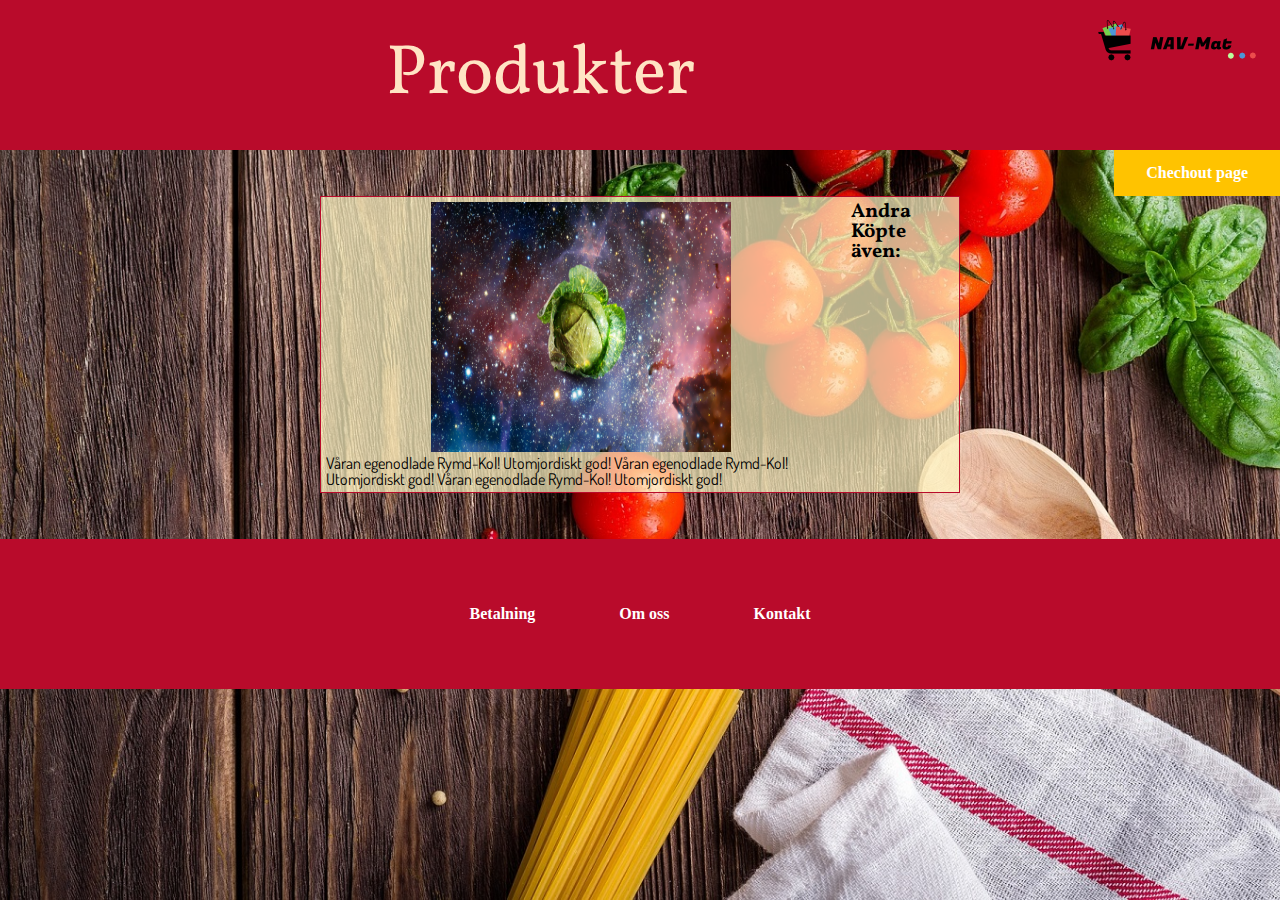
<file: products.html>
<!DOCTYPE html>
<html lang="en">
<head>

    <link href="reset.css" rel="stylesheet">
    <link href="index.css" rel="stylesheet">
    <link href="productStyle.css" rel="stylesheet">
    <meta charset="UTF-8">
    <title>NavMAT</title>
</head>
<body>
<header>
    <h1>Produkter</h1>
    <figure>
        <img src="images/Logo.png" alt="">
    </figure>
</header>
<nav>
    <ul>
        <li><a href="-" target="_blank"></a>Chechout page</li>
    </ul>
</nav>
<main>
    <section>
        <section>
            <figure>
                <img src="images/space_cabbage_by_seanguy4-da4jj7u.jpg" alt="SpaceCabbage">
            </figure>
             <article>
                 Våran egenodlade Rymd-Kol!
                 Utomjordiskt god!
                 Våran egenodlade Rymd-Kol!
                 Utomjordiskt god!
                 Våran egenodlade Rymd-Kol!
                 Utomjordiskt god!
            </article>
        </section>
        <section>
            <h3>Andra Köpte även:</h3>
        </section>
    </section>
</main>

<footer>
    <ul>
        <li>Betalning</li>
        <li>Om oss</li>
        <li>Kontakt</li>
    </ul>
</footer>
</body>
</html>
</file>
<file: index.css>
@import url('https://fonts.googleapis.com/css?family=Dosis');
@import url('https://fonts.googleapis.com/css?family=Vollkorn');

body {
    background: url("images/background.jpg") no-repeat center center fixed;
    -webkit-background-size: cover;
    -moz-background-size: cover;
    -o-background-size: cover;
    background-size: cover;
}
article {
    font-family: 'Dosis', sans-serif;
}


nav > ul >li > figure > img {
    height: 25px;
    width: 25px;
    float: left;
    margin-right: 5px;
}

nav > ul >li > figure > a {
    text-decoration: none;
    color: white;
    vertical-align: middle;
    font-family: 'Dosis', sans-serif;
}
nav > ul > li:hover {
    background-color: #3e8e41;
}


body > header{
    display: flex;
    justify-content: center;
    align-items: center;
    width: 100%;
    height: 150px;
    background-color: #B90B2B;
    color: white;
    line-height: 150px;
}

.searchdiv {
    width: 25%;
    height: auto;
    display: flex;
    position: absolute;
    justify-content: center;
    align-self: flex-end;


}
.searchform {
    display: flex;
    justify-content: center;
    height: 50px;
    width: 100%;
    padding: 0;
    margin: 0;
}
.searchbar {
    border-radius: 5px;
    margin-right: 10px;
    height: 25px;
    background-color: bisque;
    background-image: url("images/searchicon.png");
    background-size: 26px;
    background-repeat: no-repeat;
    background-position: right;
}




.searchbar:focus {
    width: 100%;
}

footer {
    display: flex;
    justify-content: center;
    align-items: center;
    width: 100%;
    height: 150px;
    background-color: #B90B2B;
    color: white;
    clear: both;
     z-index: 10;
    position: relative;

}
footer > ul > li > ul > li >figure > img{
    height: 60px;
    width: 100px;
}

footer > ul >li a {
    text-decoration: none;
    color:white;
}


footer > ul > li {
    display: inline-block;
    margin-left: 40px;
    margin-right: 40px;
    font-weight: bold;
}
footer > ul > li {
    display: inline-block;
    margin-left: 40px;
    margin-right: 40px;
    font-weight: bold;

}


header > figure > a {
    position: absolute;
    top: 0;
    left: 0;
}

h1 {
    font-size: 70px;
    font-family: 'Vollkorn', serif;
    color: bisque;
    width:100%;
    text-align: center;
}

h2 {
    font-size: 25px;
    font-weight: bold;
    font-family: 'Vollkorn', serif;
}

h3 {
    font-size: 20px;
    font-weight: bold;
    font-family: 'Vollkorn', serif;
}
h4 {
    font-weight: bold;
    font-family: 'Vollkorn', serif;
    text-decoration: underline;
}
nav > ul {
    text-align: right;
}

nav > ul > li {
    color: White;
    font-weight: bold;
    padding: 15px 32px;
    display: inline-block;
    font-size: 16px;
    background-color: #FFC300;
    /*margin-bottom: 20px;
    margin-top: 20px;*/

}



@media (min-width: 480px) and (max-width: 767px) {

    header > figure > a {

        visibility: hidden;
    }

    header > div {
        visibility: hidden;
    }

    main {
        width: 100vw;
    }

    header {
        width: 100%;
    }

    main > section > section > section > article > div {
        display: flex;
        flex-direction: column;
    }

    main > section > section {
        flex-wrap: nowrap;
        flex-direction: column;
        justify-content: center;
        display: flex;
        width: auto;
        align-content: center;
        align-items: center;
    }

    .storprodukt > img {
        width: 125px;
        height: 125px;

    }


    footer {
        height: auto;
    }

    footer > ul {
        display: flex;
        flex-direction: column;
        align-items: flex-start;
        justify-content: flex-start;
    }

    footer > ul > li {
        padding-bottom: 25px;
    }

    .rekomendationer {
        display: flex;
        justify-content: center;
        align-items: center;
    }


    .formfix {
        display: flex;
        flex-direction: column;
        margin-right: 5px;
        margin-left: 5px;
        justify-content: center;
        align-items: center;

    }

    .First {
        margin-bottom: 25px;
        width: -webkit-fill-available;
    }

    .Second {
        width: -webkit-fill-available;
    }

    .formfix2 {
        margin-left: 0;
        margin-right: 0;
    }

}



@media (min-width: 375px) and (max-width: 667px){

    h1 {
        font-size: 37px;
    }

    header >  figure > a{

        visibility: hidden;
    }
    header > div {
        visibility: hidden;
    }
    main {
        width: 100vw;
    }


    header {
        width: 100%;
    }


    main > section > section > section > article > div {
        display: flex;
        flex-direction: column;
    }
    main > section > section {
        flex-wrap:nowrap;
        flex-direction: column;
        justify-content: center;
        display: flex;
        width: auto;
        align-content: center;
        align-items: center;
    }

    .storprodukt > img {
        width: 125px;
        height: 125px;

    }
    footer{
        height: auto;
    }


    .formfix {
        display: flex;
        flex-direction: column;
        margin-right: 5px;
        margin-left: 5px;
        justify-content: center;
        align-items: center;

    }

    .First {
        margin-bottom: 25px;
        width: -webkit-fill-available;
    }

    .Second {
        width: -webkit-fill-available;
    }

    .formfix2 {
        margin-left: 0;
        margin-right: 0;
    }





    footer > ul {
        display: flex;
        flex-direction: column;
        align-items: flex-start;
        justify-content: flex-start;
    }
    footer > ul > li {
        padding-bottom: 25px;
    }
    .rekomendationer {
        display: flex;
        justify-content: center;
        align-items: center;
    }


}


@media (min-width: 320px) and (max-width: 568px){
    h1 {
        font-size: 37px;
    }

    header >  figure > a{

        visibility: hidden;
    }
    header > div {
        visibility: hidden;
    }
    main {
        width: 100vw;
    }


    header {
        width: 100%;
    }


    main > section > section > section > article > div {
        display: flex;
        flex-direction: column;
    }
    main > section > section {
        flex-wrap:nowrap;
        flex-direction: column;
        justify-content: center;
        display: flex;
        width: auto;
        align-content: center;
        align-items: center;
    }

    .storprodukt > img {
        width: 125px;
        height: 125px;

    }
    footer{
        height: auto;
    }
    footer > ul {
        display: flex;
        flex-direction: column;
        align-items: flex-start;
        justify-content: flex-start;
    }
    footer > ul > li {
        padding-bottom: 25px;
    }
    .rekomendationer {
        display: flex;
        justify-content: center;
        align-items: center;
    }


    .formfix {
        display: flex;
        flex-direction: column;
        margin-right: 5px;
        margin-left: 5px;
        justify-content: center;
        align-items: center;

    }

    .First {
        margin-bottom: 25px;
        width: -webkit-fill-available;
    }

    .Second {
        width: -webkit-fill-available;
    }

    .formfix2 {
        margin-left: 0;
        margin-right: 0;
    }


}

@media (min-width: 360px) and (max-width: 640px){
    h1 {
        font-size: 37px;
    }

    header >  figure > a{

        visibility: hidden;
    }
    header > div {
        visibility: hidden;
    }
    main {
        width: 100vw;
    }


    header {
        width: 100%;
    }


    main > section > section > section > article > div {
        display: flex;
        flex-direction: column;
    }
    main > section > section {
        flex-wrap:nowrap;
        flex-direction: column;
        justify-content: center;
        display: flex;
        width: auto;
        align-content: center;
        align-items: center;
    }

    .storprodukt > img {
        width: 125px;
        height: 125px;

    }
    footer{
        height: auto;
    }
    footer > ul {
        display: flex;
        flex-direction: column;
        align-items: flex-start;
        justify-content: flex-start;
    }
    footer > ul > li {
        padding-bottom: 25px;
    }
    .rekomendationer {
        display: flex;
        justify-content: center;
        align-items: center;
    }


    .formfix {
        display: flex;
        flex-direction: column;
        margin-right: 5px;
        margin-left: 5px;
        justify-content: center;
        align-items: center;

    }

    .First {
        margin-bottom: 25px;
        width: -webkit-fill-available;
    }

    .Second {
        width: -webkit-fill-available;
    }

    .formfix2 {
        margin-left: 0;
        margin-right: 0;
    }


}
</file>
<file: productStyle.css>
main > section {
    display: flex;
    background-color: rgba(255,248,196,0.7);
    flex-direction: row;
    border: solid 1px #B90B2B;
    width: auto;
    height: auto;
    margin-left: 25%;
    margin-right: 25%;
    margin-bottom: 46px;
}

main > section > section {
    display: flex;
    flex-direction: column;
    flex-wrap: wrap;
    align-items: center;
    margin: 5px;
}
main > section > section > figure > img {
    width: 300px;
    height: 250px;
    margin-right: 5px;
}
main > section:nth-of-type(2) > section {
    display: flex;
    flex-direction: row;
    justify-content: center;
    flex-wrap: wrap;
}
.andraköpte {
    text-align: center;
    width: 100%;
}

main > section > section > a {
    text-decoration: none;
    color: black;
}

main > section > section > a > article > figure > img {
    height: 100px;
    width: 100px;
    margin: 2px;
}
.produktbeskrivning > p{
    display: block;
    overflow-wrap: break-word;
}
.produkt {
    margin-bottom: 15px;
    text-decoration: underline;
    font-weight: bold;
    font-size: larger;
}
.beskrivning {
    margin-bottom: 15px;
}
.Pris {
    display: inline-block;
    font-family: 'Dosis', cursive;
    font-style: italic;
    font-size: larger;
    margin-right: 15px;

}
.boldunderline{
    margin-bottom: 10px;
    display: inline-block;
    font-family: 'Dosis', cursive;
    font-style: normal;
    font-size: larger;
    font-weight: bold;
    text-decoration: underline;
}
.wrapper {
    text-align: center;
    border: 1px solid;
    background-color: white;
    padding: 5px;
    margin: 10px;
    height: 200px;
    width: 140px;
}
.button {
    background-color: #FF5733;
    font-family: 'Dosis', sans-serif;
    border: none;
    color: white;
    padding: 15px 32px;
    text-align: center;
    text-decoration: none;
    display: flex;
    justify-content: flex-end;
    align-items: center;
    font-size: 16px;
}
.button:hover {
    box-shadow: 0 12px 16px 0 rgba(0,0,0,0.24), 0 17px 50px 0 rgba(0,0,0,0.19);
}
.buttonlink {

    display: flex;
    flex-wrap: wrap;
    margin-left: 72%;
}
.buy {
    height: 25px;
    background-color: #cfcfd2;
    width: 100%;
    margin: 2px 0px;
}

.styck {
    width: 25px;
    height: 25px;
    border-right: 1px solid grey;
    text-align: center;
    vertical-align: center;
    line-height: 25px;
    float: left;

}

.numbers{
    float: left;
    width: 25px;
    height: 19px;
    line-height: 25px;
    vertical-align: center;
}

.buttons {
    background-image: linear-gradient(#581845,#900c3f);
    border: none;
    color: white;
    width: 55px;
    height: 25px;
    text-align: center;
    text-decoration: none;
    display: inline-block;
    font-size: 12px;
    font-weight: bold;
    float: right;
}
.dropbtn {
    background-color: #FFC300;
    font-family: 'Dosis', sans-serif;
    color: white;
    font-size: 16px;
    border: none;
    cursor: pointer;
    font-weight: bold;
    display: inline-block;
}


.dropdown {
    position: relative;
    display: inline-block;
    float: left;
}
.dropdown:hover {
    background-color: #FF5733;
}


.dropdown-content {
    display: none;
    position: absolute;
    background-color: #C70039;
    min-width: 160px;
    box-shadow: 0px 8px 16px 0px rgba(0,0,0,0.2);
}


.dropdown-content a {
    color: black;
    padding: 12px 16px;
    text-decoration: none;
    display: block;
}


.dropdown-content a:hover {
    background-color: #f1f1f1
}


.dropdown:hover .dropdown-content {
    display: block;
}

.dropdown:hover .dropbtn {
    background-color: #FF5733;
}
.menyikon {
    height: 25px;
    width: 25px;
    float: left;
    margin-right: 5px;
}
@media (min-width: 480px) and (max-width: 767px) {
.buttonlink {
    margin-left: 25%;
}
}
@media (min-width: 375px) and (max-width: 667px) {
    .buttonlink {
        margin-left: 25%;
    }
}
@media (min-width: 320px) and (max-width: 568px){
    .buttonlink {
        margin-left: 25%;
    }
}
@media (min-width: 360px) and (max-width: 640px) {
    .buttonlink {
        margin-left: 12%;
    }
}
</file>
